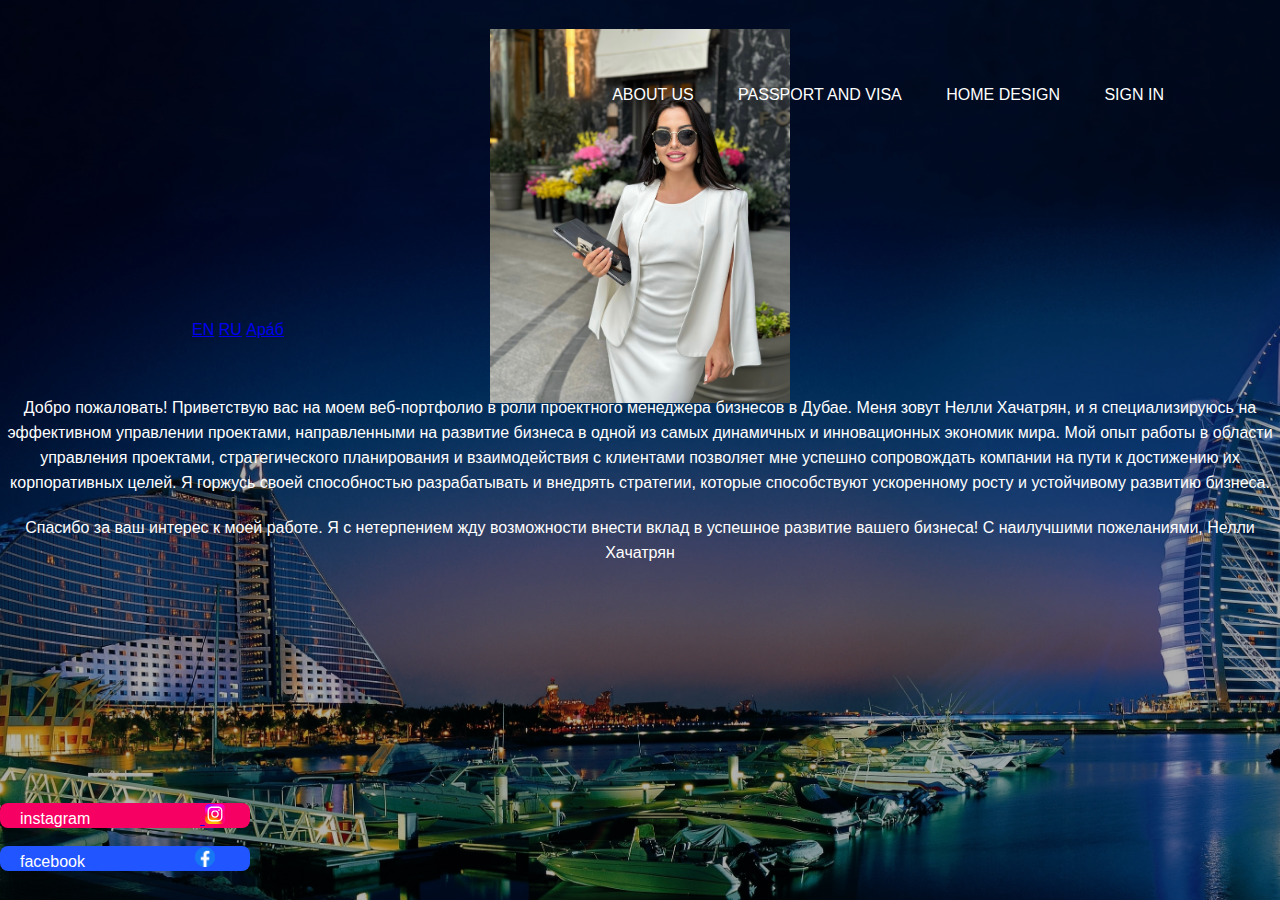
<file: index.htm>
<!DOCTYPE html>
<html lang="en">
<head>
    <meta charset="UTF-8">
    <meta name="viewport" content="width=device-width, initial-scale=1.0">
    <link rel="stylesheet" href="./style.css">
    <title>Build the future</title>
    <link rel = "icon" href ="image/Build the future.png" type = "image/x-icon">
</head>
<body>

   
    <div class="all">
    
        <div class="navbar">
            <div class="en">
            
            </div>
            
            <!-- <img src="./image/logo.png" alt="" class="logo"> -->
            <ul>
        

              
                <li><a href="about.htm">About us</a></li>
                
                
                <!-- <li><a href="car.htm">CAR BUYING&SELLING</a></li> -->
                <li><a href="passportandvisa.htm">PASSPORT AND VISA</a></li>
                <li><a href="homedesign.htm">HOME DESIGN</a></li>
                <li><a href="./sign-in.htm">SIGN IN</a></li>
            </ul>
        </div>
      
        <div class="content">
            <h1></h1>
              <p> Добро пожаловать!
                Приветствую вас на моем веб-портфолио в роли проектного менеджера бизнесов в Дубае. Меня зовут Нелли Хачатрян, и я специализируюсь на эффективном управлении проектами, направленными на развитие бизнеса в одной из самых динамичных и инновационных экономик мира.
                Мой опыт работы в области управления проектами, стратегического планирования и взаимодействия с клиентами позволяет мне успешно сопровождать компании на пути к достижению их корпоративных целей. Я горжусь своей способностью разрабатывать и внедрять стратегии, которые способствуют ускоренному росту и устойчивому развитию бизнеса.
                 <br> </p>

              <p>Спасибо за ваш интерес к моей работе. Я с нетерпением жду возможности внести вклад в успешное развитие вашего бизнеса!
                С наилучшими пожеланиями,
                Нелли Хачатрян
                </p>

            </section>
            <!-- <button type="submit"><span></span>SUBSCRIBE</button>
              <button type="submit"><span></span>WATCH MORE</button> -->
              
        </div>

        
         
    </div>
    <img src="image/IMG_4129.JPG"  alt="" class="Nelly" >

     
       <div  class="instagram">
           <a href="https://www.instagram.com/n8elly/"><p>instagram</p>
            <img src="./image/instagram.svg" alt=""></a>
       </div>
 
     </br>
       
        <div class="facebook">
            <a href=""><p> facebook </p><img src="./image/facebook.png" alt=""></a>
        </div> 
      
        <div class="container">
            <div class="langWrap">
                <a href="#" language='english' class="active">EN</a>
                <a href="#" language='ruseren'>RU</a>
                <a href="#" language='Ара́б'>Ара́б</a>
            </div>
     
      <!-- <form accept="">
        <div class="Nelly">
            <img src="image/IMG_4129.JPG" >
        </div>
        </form>   -->
     
    <!--<div class="body2">
        <div class="img">
            <h1>PROGRAMMING</h1>
            <img src="./image/front-end.jpg" class="img1"alt=""><span>Front-end</span>
            <img src="./image/back-end.jpg" clas="img2" alt=""><span>Back-end</span>
            <img src="./image/fullstack.jpg" class="img3"alt=""><span>Fullstack</span>
        </div>
    </div>-->



    <script src="script.js"></script>
    <script src="app.js"></script>
    <script src="script852.js"></script>
</body>
</html>
</file>
<file: style.css>
*{
    margin: 0;
    padding: 0;
    font-family: Arial;
}
.all{
    width:100%;
    height:100vh;
    background-image:linear-gradient(rgba(0, 0, 0, 0.300),rgba(0, 0, 0, 0.3)),url("./image/city-dubai-emirati-more-64200\ \(1\).jpeg");
    background-size: cover;
    background-position: center;

}
.navbar{
    width:85%;
    margin: auto;
    padding:35px 0;
    display:flex;
    align-items: center;
    justify-content: space-between;
}
.logo{
    width:120px;
    cursor:pointer;
}
.navbar ul li{
    list-style: none;
    display:inline-block;
    margin:0 20px ;
    position: relative;
}
.navbar ul li a{
    text-decoration: none;
    color:#fff;
    text-transform: uppercase;
}
.navbar ul li::after{
    content:'';
    width:0%;
    height:3px;
    background: #009688;
    position:absolute;
    left:0;
    color:#fff;
    bottom:-2px;
    transition: 0.5s;
}
.navbar ul li:hover::after{
    width:100%;
}
.content{
    width:100%;
    position:absolute;
    top:50%;
    transform:translateY(-50%);
    text-align: center;
    color:#fff;
    
    
}
.content h1{
    font-size: 50px;
    margin-top: 80px;
}
.content p{
    margin:20px auto;
    font-weight: 100;
    line-height:25px;
}
button{
    width:200px;
    padding: 15px 0;
    text-align: center;
    margin:20px 10px;
    border-radius: 25px;
    font-weight: bold;
    border:2px solid #009688;
    background: transparent;
    color:#fff;
    cursor: pointer;
    position: relative;
    overflow: hidden;
}
span{
    background: #009688;
    height:100%;
    width:0%;
    border-radius: 25px;
    position: absolute;
    left: 0;
    bottom: 0;
    z-index: -1;
    transition: 0.5s;
}
button:hover span{
    width:100%;
}
.img img{
    width:300px;
    height:200px;
    border:1px solid #009688;
    border-radius:8px;
}

.Nelly{
    width:300px;
    cursor:pointer;
    max-width:400px;
    margin-top:-871px;
    margin-left: auto;
    margin-right: auto;
    display: block;
}

.instagram{
    margin-top: 400px;
    display:flex;
    flex-direction: row;
    flex-wrap: nowrap;
    max-width:250px;
    height: 25px;
    background-color: #f70063;
    border-radius:8px;
}
.instagram img{
    max-width: 20px;
    width:100%;
    height:20px;
    margin-top:1px;
}
.instagram p{
    display:inline-block;
    color: white;
    margin-right:110px;
    margin-left:20px;
    margin-top: 5px;
    
}

.facebook{
    display:flex;
    flex-direction: row;
    flex-wrap: nowrap;
    max-width:250px;
    height: 25px;
    background-color: #2155ff;
    border-radius:8px;
}
.facebook img{
    max-width: 20px;
    width:100%;
    height:20px;
    margin-top:1px;
}
.facebook p{
    display:inline-block;
    color: white;
    margin-right:110px;
    margin-left:20px;
    margin-top: 5px;
    
}
 .en  {
    background: none;
    border: 0px solid black;
    padding: 10px 30px;
    font-size: .9rem;
    outline: none;
    margin-left: -100px;
    width: 100px;
    height: 100px;
}

.en  input[type="range"] {
    padding: 10px 0px;
}

 .en select:active, select:focus {
    background:  rgb(122, 122, 122);
}



input[type="date"] {
    padding: 8px 20px;
}

.container .langWrap{
   margin-left: 15%;
   color: #f70063;
   margin-top: -43%;
}
</file>
